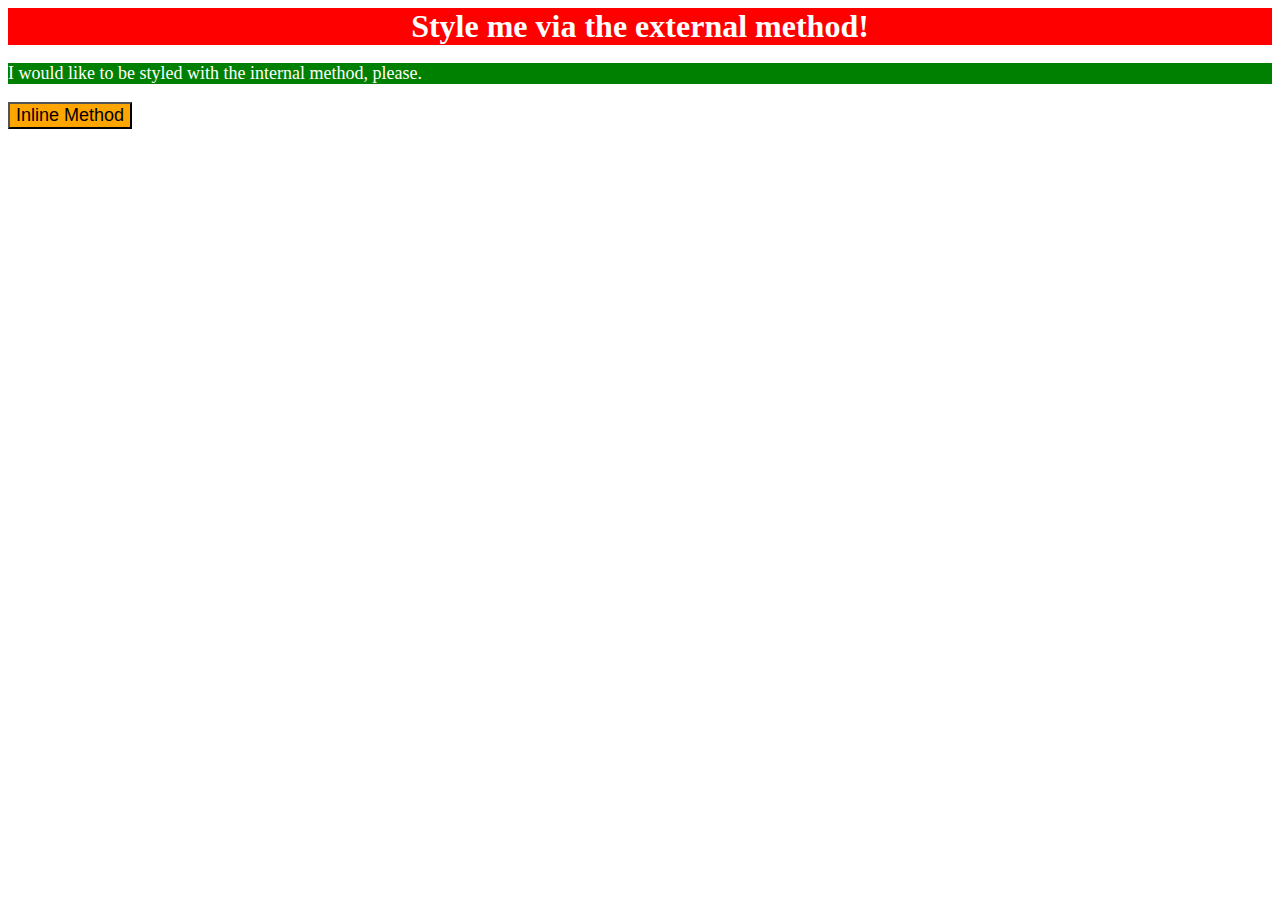
<file: foundations/intro-to-css/01-css-methods/index.html>
<!DOCTYPE html>
<html lang="en">
  <head>
    <meta charset="UTF-8">
    <meta http-equiv="X-UA-Compatible" content="IE=edge">
    <meta name="viewport" content="width=device-width, initial-scale=1.0">
    <title>Methods for Adding CSS</title>
    <link rel="stylesheet" href="styles.css">
    <style>
      p{
        color: white;
        background-color: green;
        font-size: 18px;
        }
    </style>
  </head>
  <body>
    <div>Style me via the external method!</div>
    <p>I would like to be styled with the internal method, please.</p>
    <button style="background-color: orange; font-size: 18px;">Inline Method</button>
  </body>
</html>
</file>
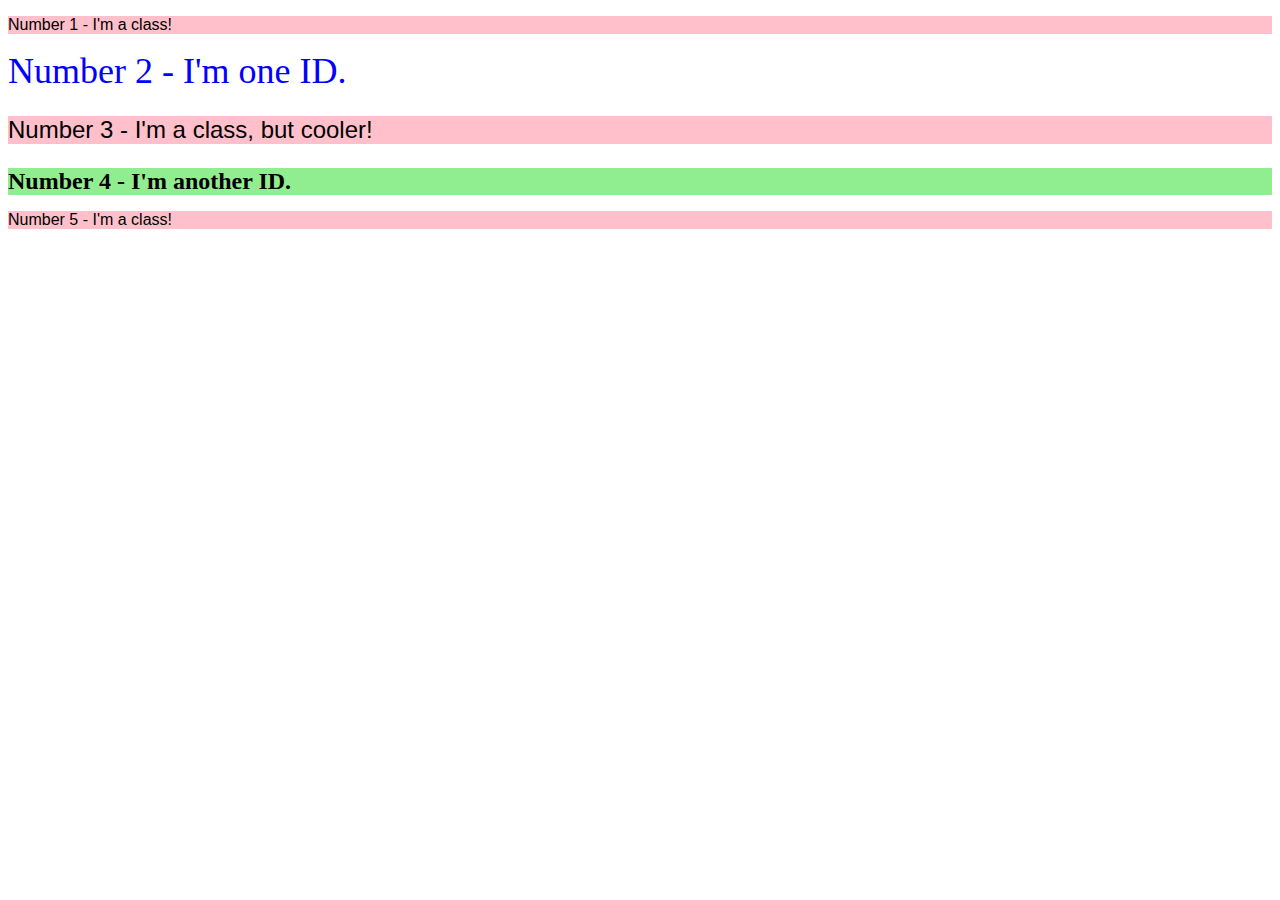
<file: foundations/intro-to-css/02-class-id-selectors/index.html>
<!DOCTYPE html>
<html lang="en">
  <head>
    <meta charset="UTF-8">
    <meta http-equiv="X-UA-Compatible" content="IE=edge">
    <meta name="viewport" content="width=device-width, initial-scale=1.0">
    <title>Class and ID Selectors</title>
    <link rel="stylesheet" href="style.css">
  </head>
  <body>
    <p class="p">Number 1 - I'm a class!</p>
    <div id="number2">Number 2 - I'm one ID.</div>
    <p class="p adjust-font-size">Number 3 - I'm a class, but cooler!</p>
    <div id="number4" class="adjust-font-size">Number 4 - I'm another ID.</div>
    <p class="p">Number 5 - I'm a class!</p>
  </body>
</html>
</file>
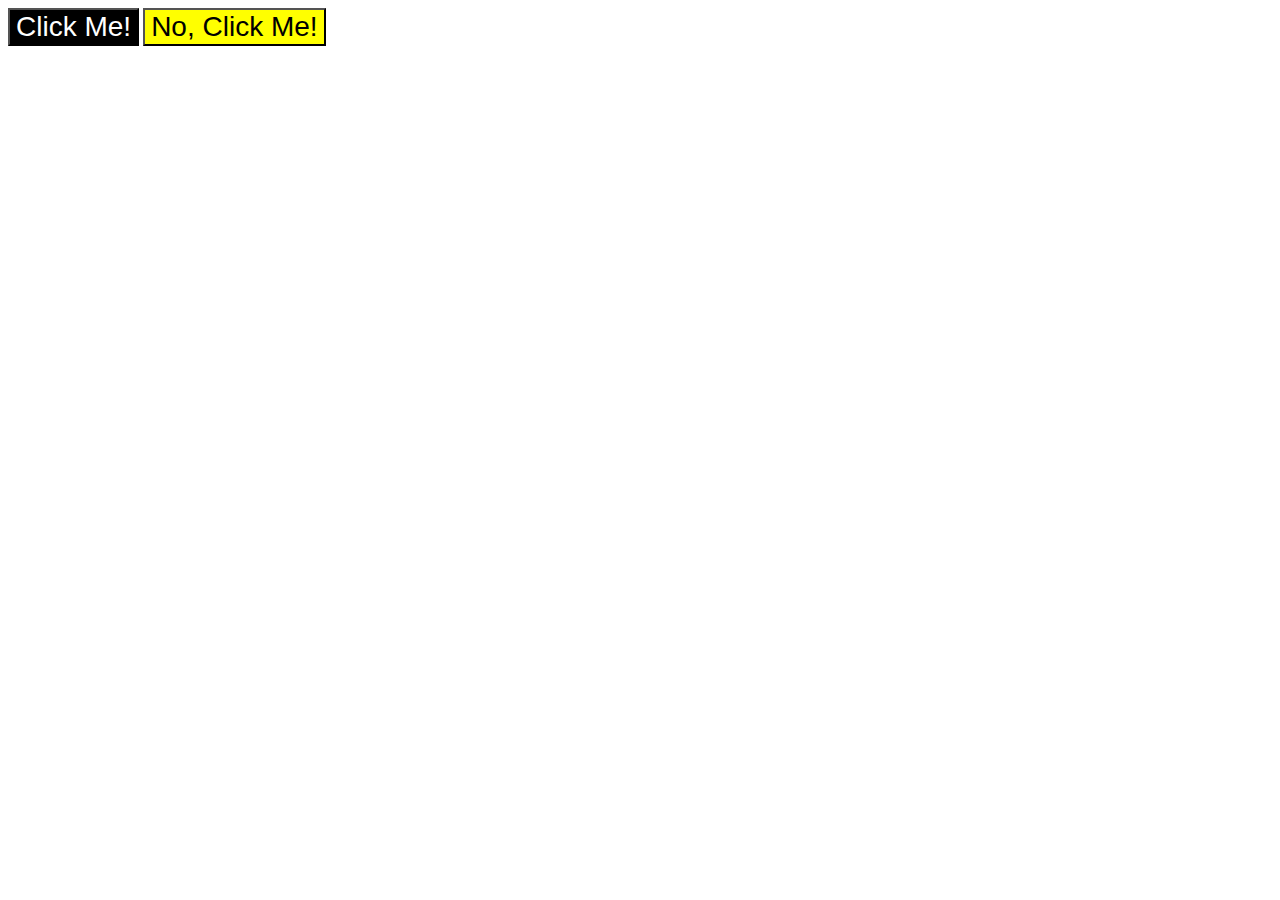
<file: foundations/intro-to-css/03-grouping-selectors/index.html>
<!DOCTYPE html>
<html lang="en">
  <head>
    <meta charset="UTF-8">
    <meta http-equiv="X-UA-Compatible" content="IE=edge">
    <meta name="viewport" content="width=device-width, initial-scale=1.0">
    <title>Grouping Selectors</title>
    <link rel="stylesheet" href="style.css">
  </head>
  <body>
    <button class="first">Click Me!</button>
    <button class="second">No, Click Me!</button>
  </body>
</html>
</file>
<file: foundations/intro-to-css/01-css-methods/styles.css>
div{
    background-color: red;
    color: white;
    font-size: 32px;
    font-weight: bold;
    text-align: center;
}
</file>
<file: foundations/intro-to-css/02-class-id-selectors/style.css>
.p{
    background-color: pink;
    font-family: Verdana, 'DejaVu-Sans', sans-serif;
}


.adjust-font-size{
    font-size: 24px;
}

#number2{
    color:blue;
    font-size: 36px;
}


#number4{
    font-weight: bold;
    background-color: lightgreen;
    font-size: 24px;
}
</file>
<file: foundations/intro-to-css/03-grouping-selectors/style.css>
.first {
    background-color: black;
    color: white;
}

.second{
    background-color: yellow;
}

.first,
.second {
    font-size: 28px;
    font-family: Helvetica,'Times New Roman', sans-serif;
}
</file>
